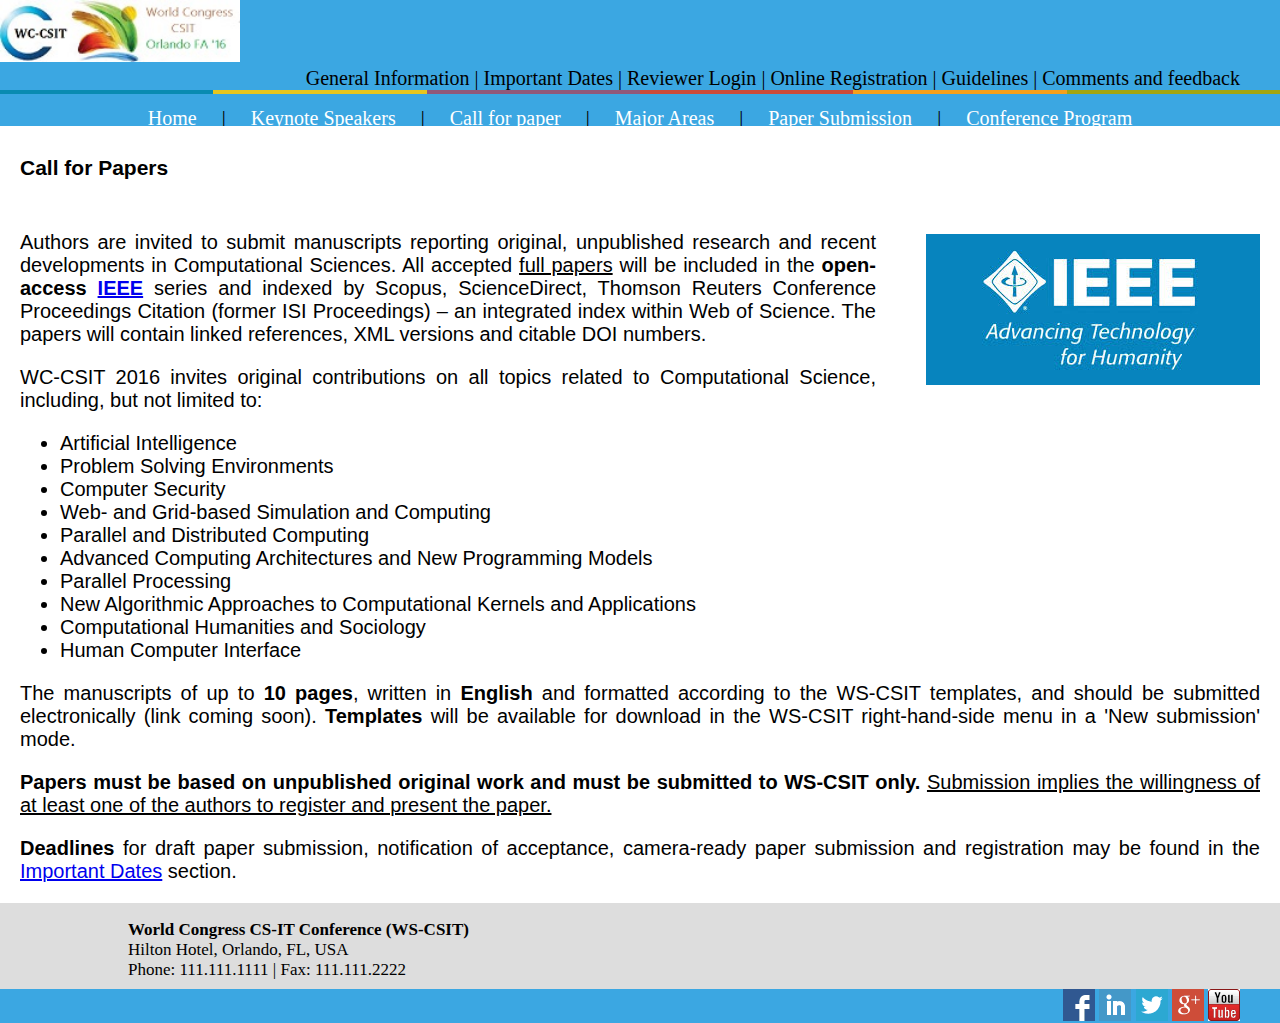
<file: callpaper.html>
<!DOCTYPE html>
<html>

<head>
    <link rel="stylesheet" type="text/css" href="default.css">
</head>

<body>
    <div id="header">
        <div>
            <img src="images/images.jpg" title="WC-CSIT" />
            <ul id="sublist">
                <li><a href="generalInfo.html">General Information</a> | </li>
                <li><a href="important-dates.html">Important Dates</a> | </li>
                <li><a href="revieweronline.html">Reviewer Login</a> | </li>
                <li><a href="onlineregistration.html">Online Registration</a> | </li>
                <li><a href="guidelines.html">Guidelines</a> | </li>
                <li><a href="feedback.html">Comments and feedback</a></li>
            </ul>
        </div>
        <div id="multicolor-bar">
            <div class="col-xs-2 colorblock-1"></div>
            <div class="col-xs-2 colorblock-2"></div>
            <div class="col-xs-2 colorblock-3"></div>
            <div class="col-xs-2 colorblock-4"></div>
            <div class="col-xs-2 colorblock-5"></div>
            <div class="col-xs-2 colorblock-6"></div>
        </div>
        <ul id="mainlist">
            <li><a href="index.html">Home</a> | </li>
            <li><a href="speakers.html">Keynote Speakers</a> | </li>
            <li><a href="callpaper.html">Call for paper</a> | </li>
            <li><a href="majorareas.html">Major Areas</a> | </li>
            <li><a href="papersubmission.html">Paper Submission</a> | </li>
            <li><a href="program.html">Conference Program</a></li>
        </ul>
    </div>
    <div id="container">
        <div id="entrycontent">
            <div class="entry-content">
                <h1 style="padding-bottom: 30px;">Call for Papers</h2>
            <div style="float: right; margin-left: 50px;">
                <br>
                <a href="https://www.ieee.org/index.html" target="_blank"><img style="border: none;" alt="IEEE - logo" src="images/ieee.jpg"></a>
            </div>
            <p style="text-align: justify;">Authors are invited to submit manuscripts reporting original, unpublished research and recent developments in Computational Sciences. All accepted <span style="text-decoration:underline;">full papers</span> will be included in the <strong>open-access</strong> <b><a href="http://www.ieee.org/index.html" target="_blank">IEEE</a></b> series and indexed by Scopus, ScienceDirect, Thomson Reuters Conference Proceedings Citation (former ISI Proceedings) – an integrated index within Web of Science. The papers will contain linked references, XML versions and citable DOI numbers.</p>
            <p style="text-align: justify;">WC-CSIT 2016 invites original contributions on all topics related to Computational Science, including, but not limited to:</p>
            <ul>
                <li>Artificial Intelligence</li>
                <li>Problem Solving Environments</li>
                <li>Computer Security</li>
                <li>Web- and Grid-based Simulation and Computing</li>
                <li>Parallel and Distributed Computing</li>
                <li>Advanced Computing Architectures and New Programming Models</li>
                <li>Parallel Processing</li>
                <li>New Algorithmic Approaches to Computational Kernels and Applications</li>
                <li>Computational Humanities and Sociology</li>
                <li>Human Computer Interface</li>
            </ul>
            <p style="text-align: justify;">The manuscripts of up to <strong>10 pages</strong>, written in <strong>English</strong> and&nbsp;formatted according to the WS-CSIT templates, and should be submitted electronically (link coming soon).&nbsp;<strong>Templates</strong> will be available for download in the WS-CSIT right-hand-side menu in a 'New submission' mode. </p>
            <p style="text-align: justify;"><b>Papers must be based on <strong>unpublished original work</strong> and must be submitted to WS-CSIT only.&nbsp;</b><span style="text-decoration: underline;">Submission implies the willingness of at least one of the authors to register and present the paper.</span></p>
            <p style="text-align: justify;"><strong>Deadlines</strong> for draft paper submission, notification of acceptance, camera-ready paper submission and registration may be found in the <a title="Important Dates" href="important-dates.html">Important Dates</a> section.</p>
        </div>
    </div>
        <div id="footer">
            <div id="footertop">
                <p><strong>World Congress CS-IT Conference (WS-CSIT)</strong>
                    <br>Hilton Hotel, Orlando, FL, USA
                    <br>Phone: 111.111.1111 | Fax: 111.111.2222</p>
            </div>
            <div id="footerbottom">
                <ul id="footerlist">
                    <li>
                        <a href=""><img src="images/facebook.png" alt="Facebook" /></a>
                    </li>
                    <li>
                        <a href=""><img src="images/linkedin.png" alt="LinkedIn" /></a>
                    </li>
                    <li>
                        <a href=""><img src="images/twitter.png" alt="Twitter" /></a>
                    </li>
                    <li>
                        <a href=""><img src="images/google.png" alt="Google" /></a>
                    </li>
                    <li>
                        <a href=""><img src="images/youtube.png" alt="Google" /></a>
                    </li>
                </ul>
            </div>
        </div>
    </div>
</body>

</html>
</file>
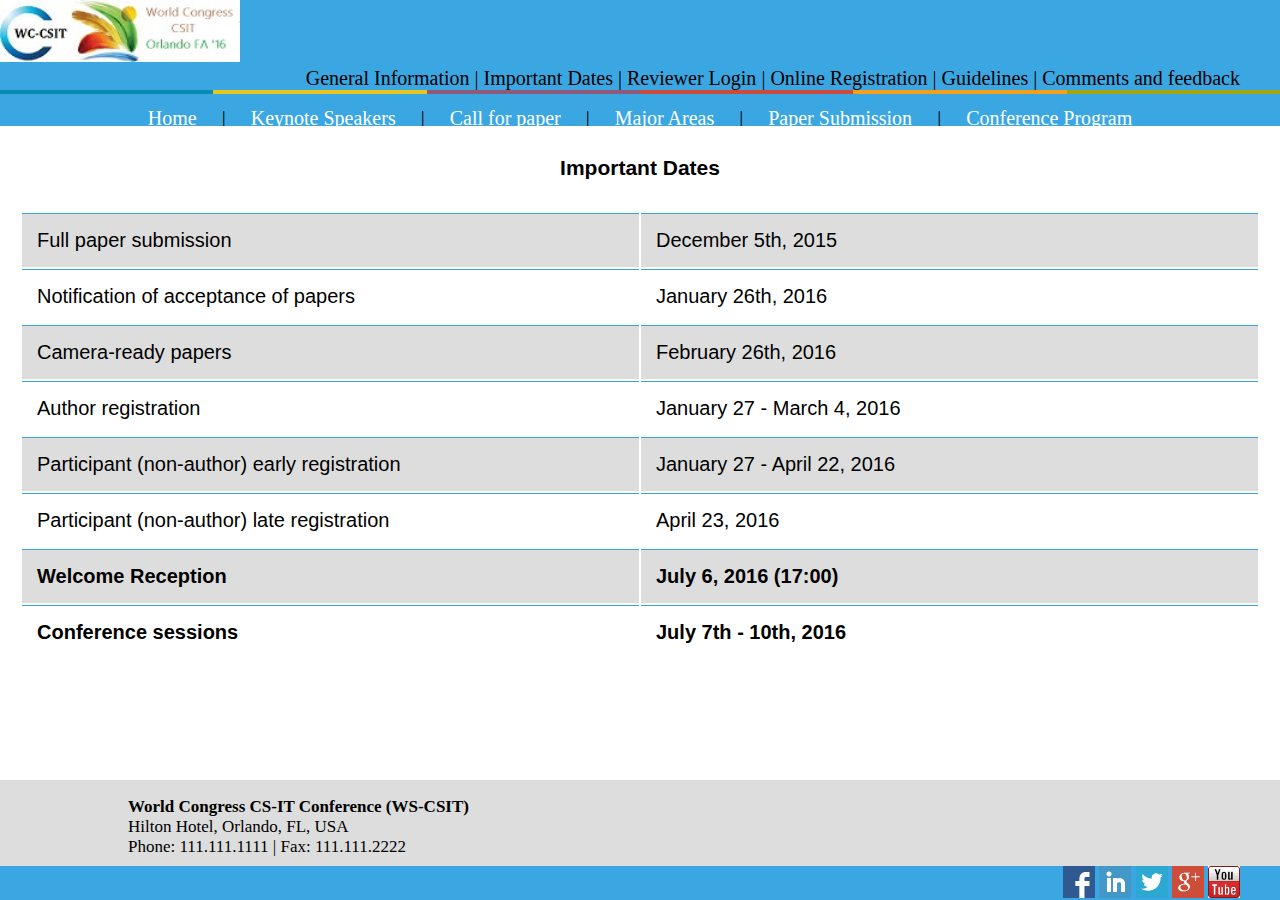
<file: important-dates.html>
<!DOCTYPE html>
<html>

<head>
    <link rel="stylesheet" type="text/css" href="default.css">
</head>

<body>
    <div id="header">
        <div>
            <img src="images/images.jpg" title="WC-CSIT" />
            <ul id="sublist">
                <li><a href="generalInfo.html">General Information</a> | </li>
                <li><a href="important-dates.html">Important Dates</a> | </li>
                <li><a href="revieweronline.html">Reviewer Login</a> | </li>
                <li><a href="onlineregistration.html">Online Registration</a> | </li>
                <li><a href="guidelines.html">Guidelines</a> | </li>
                <li><a href="feedback.html">Comments and feedback</a></li>
            </ul>
        </div>
        <div id="multicolor-bar">
            <div class="col-xs-2 colorblock-1"></div>
            <div class="col-xs-2 colorblock-2"></div>
            <div class="col-xs-2 colorblock-3"></div>
            <div class="col-xs-2 colorblock-4"></div>
            <div class="col-xs-2 colorblock-5"></div>
            <div class="col-xs-2 colorblock-6"></div>
        </div>
        <ul id="mainlist">
            <li><a href="index.html">Home</a> | </li>
            <li><a href="speakers.html">Keynote Speakers</a> | </li>
            <li><a href="callpaper.html">Call for paper</a> | </li>
            <li><a href="majorareas.html">Major Areas</a> | </li>
            <li><a href="papersubmission.html">Paper Submission</a> | </li>
            <li><a href="program.html">Conference Program</a></li>
        </ul>
    </div>
    <div id="container">
        <div id="entrycontent">
            <h1 style="padding-bottom: 30px;text-align:center">Important Dates</h2>
        <table id="impdates" cellpadding="1">
            <tbody>
                <tr class="odd">
                    <td style="width: 50%;">Full paper submission</td>
                    <td>December 5th, 2015</td>
                </tr>
                <tr>
                    <td>Notification of acceptance of papers</td>
                    <td>January 26th, 2016</td>
                </tr>
                <tr class="odd">
                    <td>Camera-ready papers</td>
                    <td>February 26th, 2016</td>
                </tr>
                <tr>
                    <td>Author registration</td>
                    <td>January 27 - March 4, 2016</td>
                </tr>
                <tr class="odd">
                    <td>Participant (non-author) early registration</td>
                    <td>January 27 - April 22, 2016</td>
                </tr>
                <tr>
                    <td>Participant (non-author) late registration</td>
                    <td>April 23, 2016</td>
                </tr>
                <tr class="odd">
                    <td><strong>Welcome Reception</strong></td>
                    <td><strong>July 6, 2016 (17:00)</strong></td>
                </tr>
                <tr>
                    <td><strong>Conference sessions</strong></td>
                    <td><strong>July 7th - 10th, 2016</strong></td>
                </tr>
            </tbody>
        </table>
    </div>
    <div id="footer">
        <div id="footertop">
            <p><strong>World Congress CS-IT Conference (WS-CSIT)</strong>
                <br>Hilton Hotel, Orlando, FL, USA
                <br>Phone: 111.111.1111 | Fax: 111.111.2222</p>
        </div>
        <div id="footerbottom">
                <ul id="footerlist">
                    <li>
                        <a href=""><img src="images/facebook.png" alt="Facebook" /></a>
                    </li>
                    <li>
                        <a href=""><img src="images/linkedin.png" alt="LinkedIn" /></a>
                    </li>
                    <li>
                        <a href=""><img src="images/twitter.png" alt="Twitter" /></a>
                    </li>
                    <li>
                        <a href=""><img src="images/google.png" alt="Google" /></a>
                    </li>
                    <li>
                        <a href=""><img src="images/youtube.png" alt="Google" /></a>
                    </li>
                </ul>
        </div>
    </div>
    </div>
</body>

</html>
</file>
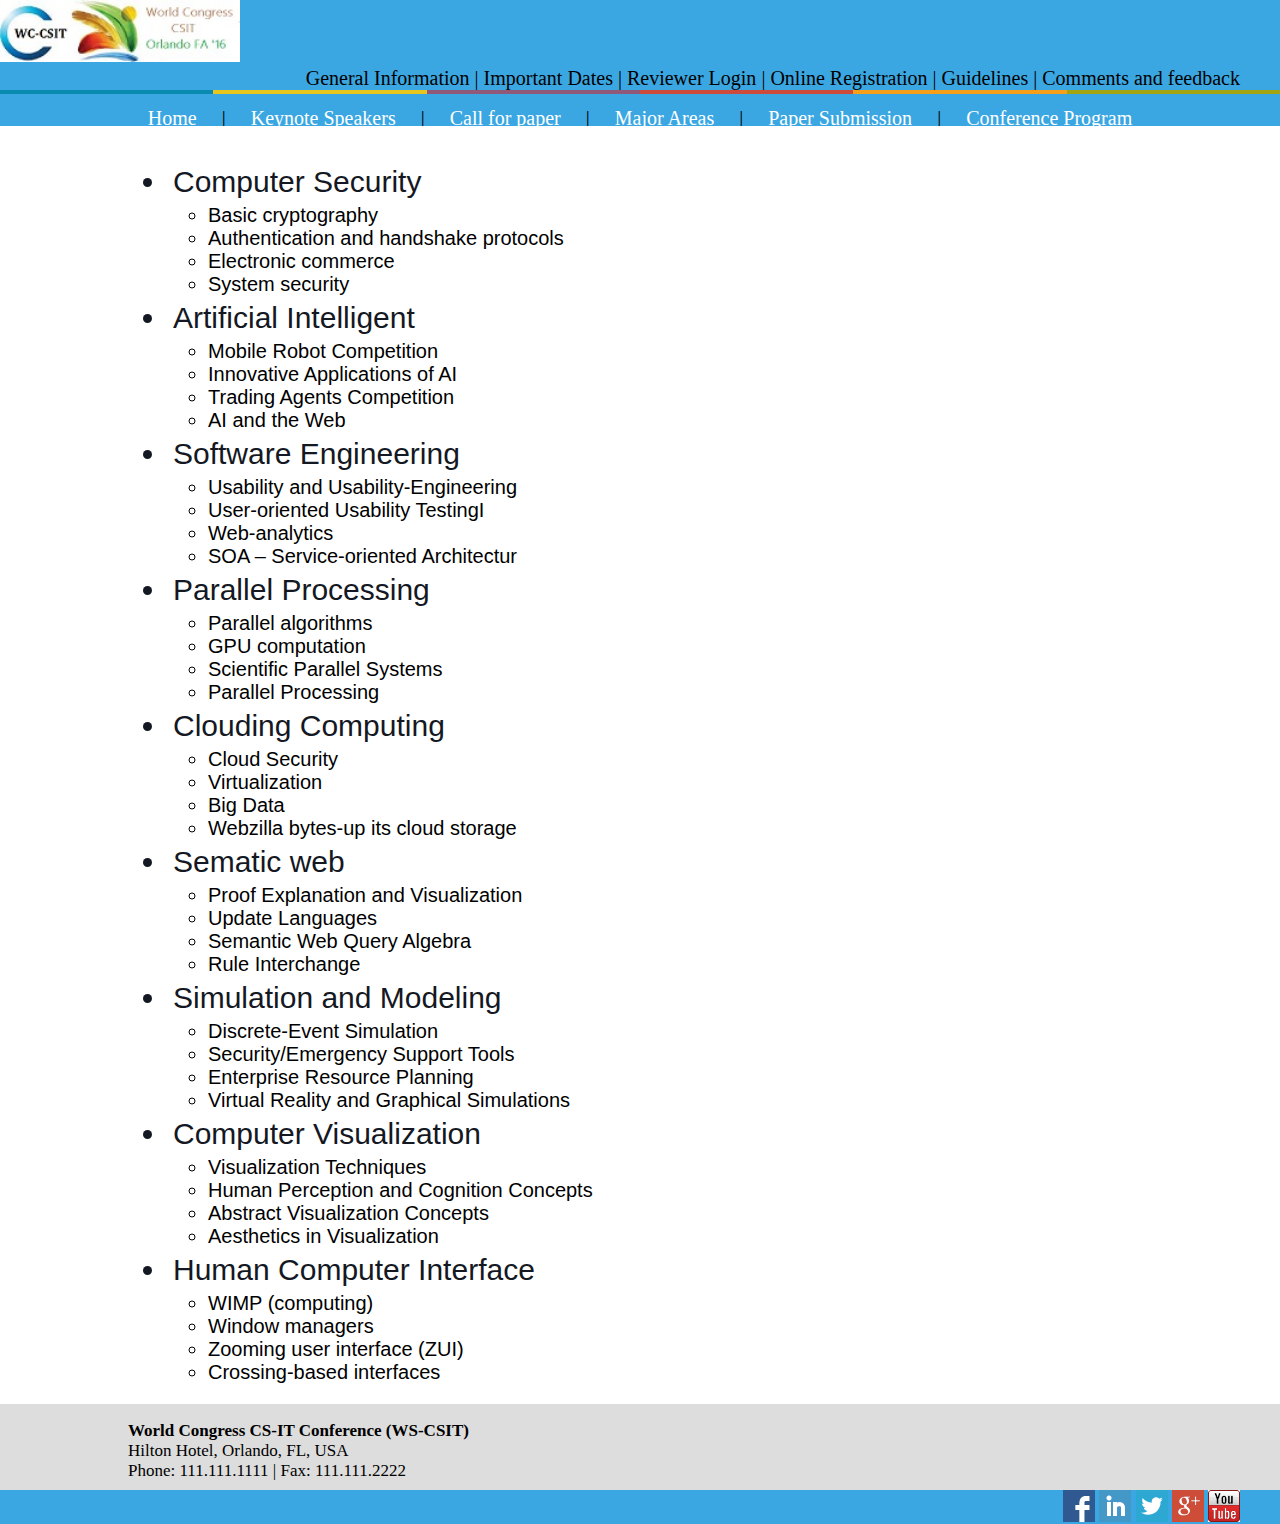
<file: majorareas.html>
<!DOCTYPE html>
<html>

<head>
    <link rel="stylesheet" type="text/css" href="default.css">
    <style>
    #entrycontent {
        padding-left: 10%;
    }
    </style>
</head>

<body>
    <div id="header">
        <div>
            <img src="images/images.jpg" title="WC-CSIT" />
            <ul id="sublist">
                <li><a href="generalInfo.html">General Information</a> | </li>
                <li><a href="important-dates.html">Important Dates</a> | </li>
                <li><a href="revieweronline.html">Reviewer Login</a> | </li>
                <li><a href="onlineregistration.html">Online Registration</a> | </li>
                <li><a href="guidelines.html">Guidelines</a> | </li>
                <li><a href="feedback.html">Comments and feedback</a></li>
            </ul>
        </div>
        <div id="multicolor-bar">
            <div class="col-xs-2 colorblock-1"></div>
            <div class="col-xs-2 colorblock-2"></div>
            <div class="col-xs-2 colorblock-3"></div>
            <div class="col-xs-2 colorblock-4"></div>
            <div class="col-xs-2 colorblock-5"></div>
            <div class="col-xs-2 colorblock-6"></div>
        </div>
        <ul id="mainlist">
            <li><a href="index.html">Home</a> | </li>
            <li><a href="speakers.html">Keynote Speakers</a> | </li>
            <li><a href="callpaper.html">Call for paper</a> | </li>
            <li><a href="majorareas.html">Major Areas</a> | </li>
            <li><a href="papersubmission.html">Paper Submission</a> | </li>
            <li><a href="program.html">Conference Program</a></li>
        </ul>
    </div>
    <div id="container">
        <div id="entrycontent">
            <ul>
                <li class="_52lp">Computer Security</li>
                <ul>
                    <li>Basic cryptography</li>
                    <li>Authentication and handshake protocols</li>
                    <li>Electronic commerce</li>
                    <li>System security</li>
                </ul>
                <li class="_52lp">Artificial Intelligent</li>
                <ul>
                    <li>Mobile Robot Competition</li>
                    <li>Innovative Applications of AI</li>
                    <li>Trading Agents Competition</li>
                    <li>AI and the Web</li>
                </ul>
                <li class="_52lp">Software Engineering</li>
                <ul>
                    <li>Usability and Usability-Engineering</li>
                    <li>User-oriented Usability TestingI</li>
                    <li>Web-analytics</li>
                    <li>SOA – Service-oriented Architectur</li>
                </ul>
                <li class="_52lp">Parallel Processing</li>
                <ul>
                    <li>Parallel algorithms</li>
                    <li>GPU computation</li>
                    <li>Scientific Parallel Systems</li>
                    <li>Parallel Processing</li>
                </ul>
                <li class="_52lp">Clouding Computing</li>
                <ul>
                    <li>Cloud Security</li>
                    <li>Virtualization</li>
                    <li>Big Data</li>
                    <li>Webzilla bytes-up its cloud storage</li>
                </ul>
                <li class="_52lp">Sematic web</li>
                <ul>
                    <li>Proof Explanation and Visualization </li>
                    <li>Update Languages</li>
                    <li>Semantic Web Query Algebra</li>
                    <li>Rule Interchange</li>
                </ul>
                <li class="_52lp">Simulation and Modeling</li>
                <ul>
                    <li>Discrete-Event Simulation</li>
                    <li>Security/Emergency Support Tools</li>
                    <li>Enterprise Resource Planning</li>
                    <li>Virtual Reality and Graphical Simulations</li>
                </ul>
                <li class="_52lp">Computer Visualization</li>
                <ul>
                    <li>Visualization Techniques</li>
                    <li>Human Perception and Cognition Concepts</li>
                    <li>Abstract Visualization Concepts</li>
                    <li>Aesthetics in Visualization</li>
                </ul>
                <li class="_52lp">Human Computer Interface</li>
                <ul>
                    <li>WIMP (computing)</li>
                    <li>Window managers</li>
                    <li>Zooming user interface (ZUI)</li>
                    <li>Crossing-based interfaces</li>
                </ul>
            </ul>
        </div>
        <div id="footer">
            <div id="footertop">
                <p><strong>World Congress CS-IT Conference (WS-CSIT)</strong>
                    <br>Hilton Hotel, Orlando, FL, USA
                    <br>Phone: 111.111.1111 | Fax: 111.111.2222</p>
            </div>
            <div id="footerbottom">
                <ul id="footerlist">
                    <li>
                        <a href=""><img src="images/facebook.png" alt="Facebook" /></a>
                    </li>
                    <li>
                        <a href=""><img src="images/linkedin.png" alt="LinkedIn" /></a>
                    </li>
                    <li>
                        <a href=""><img src="images/twitter.png" alt="Twitter" /></a>
                    </li>
                    <li>
                        <a href=""><img src="images/google.png" alt="Google" /></a>
                    </li>
                    <li>
                        <a href=""><img src="images/youtube.png" alt="Google" /></a>
                    </li>
                </ul>
            </div>
        </div>
    </div>
</body>

</html>
</file>
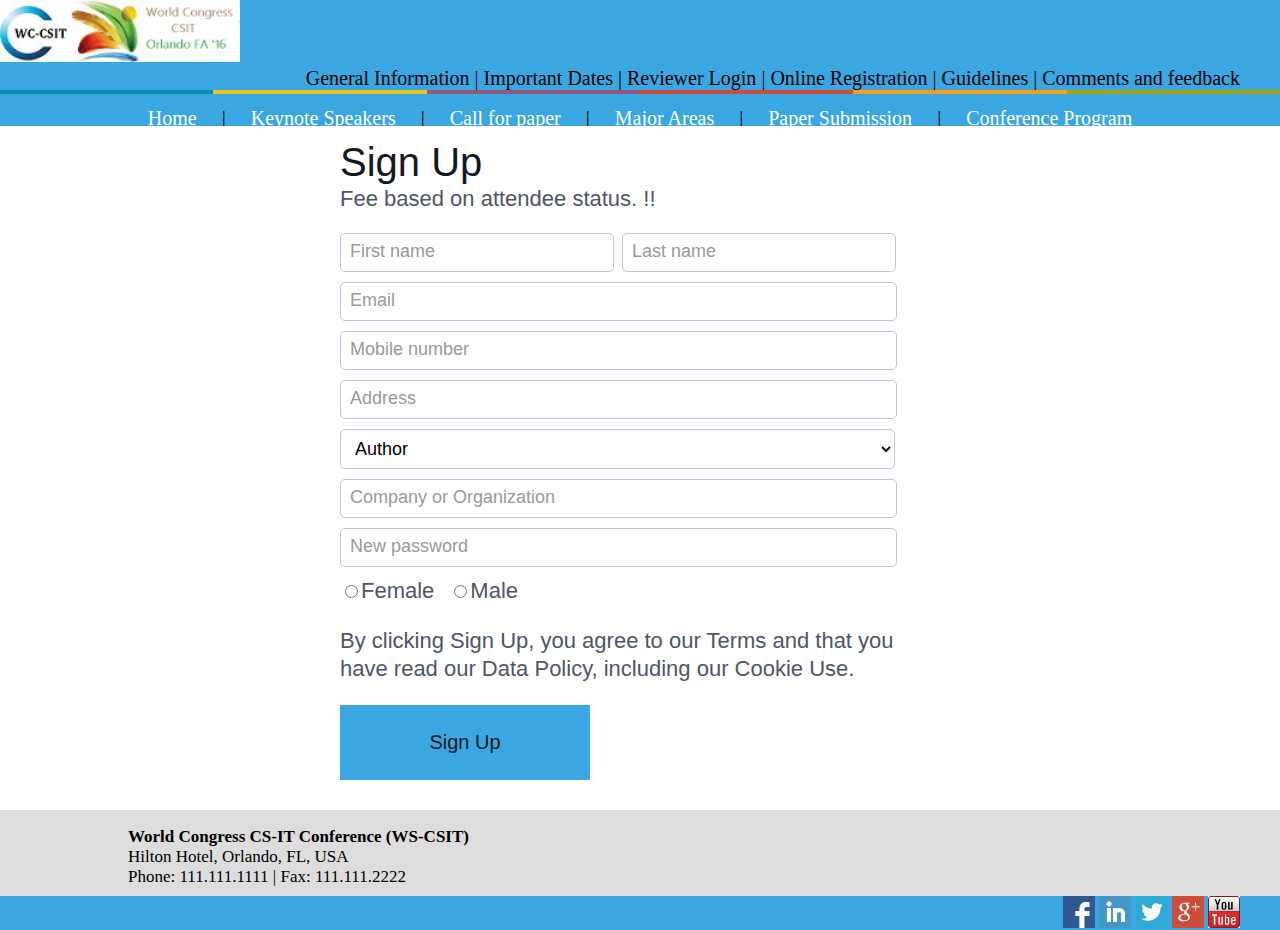
<file: onlineregistration.html>
<!DOCTYPE html>
<html>

<head>
    <link rel="stylesheet" type="text/css" href="default.css">
    <script>
    function keydown(eve) {
        var ele = eve.target;
        ele.className = ele.className.replace(" transparent", "");
    }

    function keyup(eve) {
        var ele = eve.target;
        ele.value == "" && ele.className.indexOf(" transparent") == -1 ? ele.className += " transparent" : "";
    }
    </script>
</head>

<body>
    <div id="header">
        <div>
            <img src="images/images.jpg" title="WC-CSIT" />
            <ul id="sublist">
                <li><a href="generalInfo.html">General Information</a> | </li>
                <li><a href="important-dates.html">Important Dates</a> | </li>
                <li><a href="revieweronline.html">Reviewer Login</a> | </li>
                <li><a href="onlineregistration.html">Online Registration</a> | </li>
                <li><a href="guidelines.html">Guidelines</a> | </li>
                <li><a href="feedback.html">Comments and feedback</a></li>
            </ul>
        </div>
        <div id="multicolor-bar">
            <div class="col-xs-2 colorblock-1"></div>
            <div class="col-xs-2 colorblock-2"></div>
            <div class="col-xs-2 colorblock-3"></div>
            <div class="col-xs-2 colorblock-4"></div>
            <div class="col-xs-2 colorblock-5"></div>
            <div class="col-xs-2 colorblock-6"></div>
        </div>
        <ul id="mainlist">
            <li><a href="index.html">Home</a> | </li>
            <li><a href="speakers.html">Keynote Speakers</a> | </li>
            <li><a href="callpaper.html">Call for paper</a> | </li>
            <li><a href="majorareas.html">Major Areas</a> | </li>
            <li><a href="papersubmission.html">Paper Submission</a> | </li>
            <li><a href="program.html">Conference Program</a></li>
        </ul>
    </div>
    <div id="container">
        <div id="entrycontent">
            <div id="signup">
                <div class="pvl">
                    <div class="_52lq">Sign Up</div>
                    <div class="_52lr">Fee based on attendee status. !!</div>
                </div>
                <form method="post" id="reg" name="reg">
                    <div id="reg_form_box" class="large_form">
                        <div class="clearfix _58mh">
                            <div class="mbm _3-90 lfloat _ohe">
                                <div class="uiStickyPlaceholderInput uiStickyPlaceholderEmptyInput">
                                    <div class="placeholder">First name</div>
                                    <input type="text" class="inputtext transparent" onkeydown="keydown(event)" onkeyup="keyup(event)">
                                </div>
                            </div>
                            <div class="mbm rfloat _ohf">
                                <div class="uiStickyPlaceholderInput uiStickyPlaceholderEmptyInput">
                                    <div class="placeholder">Last name</div>
                                    <input type="text" class="inputtext transparent" onkeydown="keydown(event)" onkeyup="keyup(event)">
                                </div>
                            </div>
                        </div>
                        <div class="mbm">
                            <div class="uiStickyPlaceholderInput uiStickyPlaceholderEmptyInput">
                                <div class="placeholder">Email</div>
                                <input type="text" class="inputtext transparent _58mg" onkeydown="keydown(event)" onkeyup="keyup(event)">
                            </div>
                        </div>
                        <div class="mbm" id="u_0_3">
                            <div class="uiStickyPlaceholderInput uiStickyPlaceholderEmptyInput">
                                <div class="placeholder">Mobile number</div>
                                <input type="text" class="inputtext transparent _58mg" onkeydown="keydown(event)" onkeyup="keyup(event)">
                            </div>
                        </div>
                        <div class="mbm" id="u_0_5">
                            <div class="uiStickyPlaceholderInput uiStickyPlaceholderEmptyInput">
                                <div class="placeholder">Address</div>
                                <input type="text" class="inputtext transparent _58mg" onkeydown="keydown(event)" onkeyup="keyup(event)">
                            </div>
                        </div>
                        <div class="mbm" id="u_0_6">
                            <div class="uiStickyPlaceholderInput uiStickyPlaceholderEmptyInput">
                                <select name="attendee" id="attendee" class="inputtext transparent _58ms">
                                    <option value="">Author</option>
                                    <option value="12" title="Student">Student</option>
                                    <option value="50" title="Regular Attendee">Regular Attendee</option>
                                </select>
                            </div>
                        </div>
                        <div class="mbm" id="u_0_7">
                            <div class="uiStickyPlaceholderInput uiStickyPlaceholderEmptyInput">
                                <div class="placeholder">Company or Organization</div>
                                <input type="text" class="inputtext transparent _58mg" onkeydown="keydown(event)" onkeyup="keyup(event)">
                            </div>
                        </div>
                        <div class="mbm">
                            <div class="uiStickyPlaceholderInput uiStickyPlaceholderEmptyInput">
                                <div class="placeholder">New password</div>
                                <input type="password" class="inputtext transparent _58mg" onkeydown="keydown(event)" onkeyup="keyup(event)">
                            </div>
                        </div>
                        <div class="mtm _5wa2 _5dbb"><span class="_5k_3"><span class="_5k_2 _5dba"><input type="radio" name="sex" value="1" id="u_0_6"><label class="_52lr">Female</label></span><span class="_5k_2 _5dba"><input type="radio" name="sex" value="2" id="u_0_7"><label class="_52lr">Male</label></span></span><i class="_5dbc _5k_6 img sp_LGqQTdUydKB sx_a32b95"></i><i class="_5dbd _5k_7 img sp_LGqQTdUydKB sx_b4917b"></i></div>
                        <div class="_52lr" id="u_0_8">
                            <p class="_52lr">By clicking Sign Up, you agree to our Terms and that you have read our Data Policy, including our Cookie Use.</p>
                        </div>
                        <div class="clearfix">
                            <button type="submit" class="_52lq" name="websubmit" id="u_0_9">Sign Up</button>
                        </div>
                    </div>
                </form>
            </div>
        </div>
        <div id="footer">
            <div id="footertop">
                <p><strong>World Congress CS-IT Conference (WS-CSIT)</strong>
                    <br>Hilton Hotel, Orlando, FL, USA
                    <br>Phone: 111.111.1111 | Fax: 111.111.2222</p>
            </div>
            <div id="footerbottom">
                <ul id="footerlist">
                    <li>
                        <a href=""><img src="images/facebook.png" alt="Facebook" /></a>
                    </li>
                    <li>
                        <a href=""><img src="images/linkedin.png" alt="LinkedIn" /></a>
                    </li>
                    <li>
                        <a href=""><img src="images/twitter.png" alt="Twitter" /></a>
                    </li>
                    <li>
                        <a href=""><img src="images/google.png" alt="Google" /></a>
                    </li>
                    <li>
                        <a href=""><img src="images/youtube.png" alt="Google" /></a>
                    </li>
                </ul>
            </div>
        </div>
    </div>
</body>

</html>
</file>
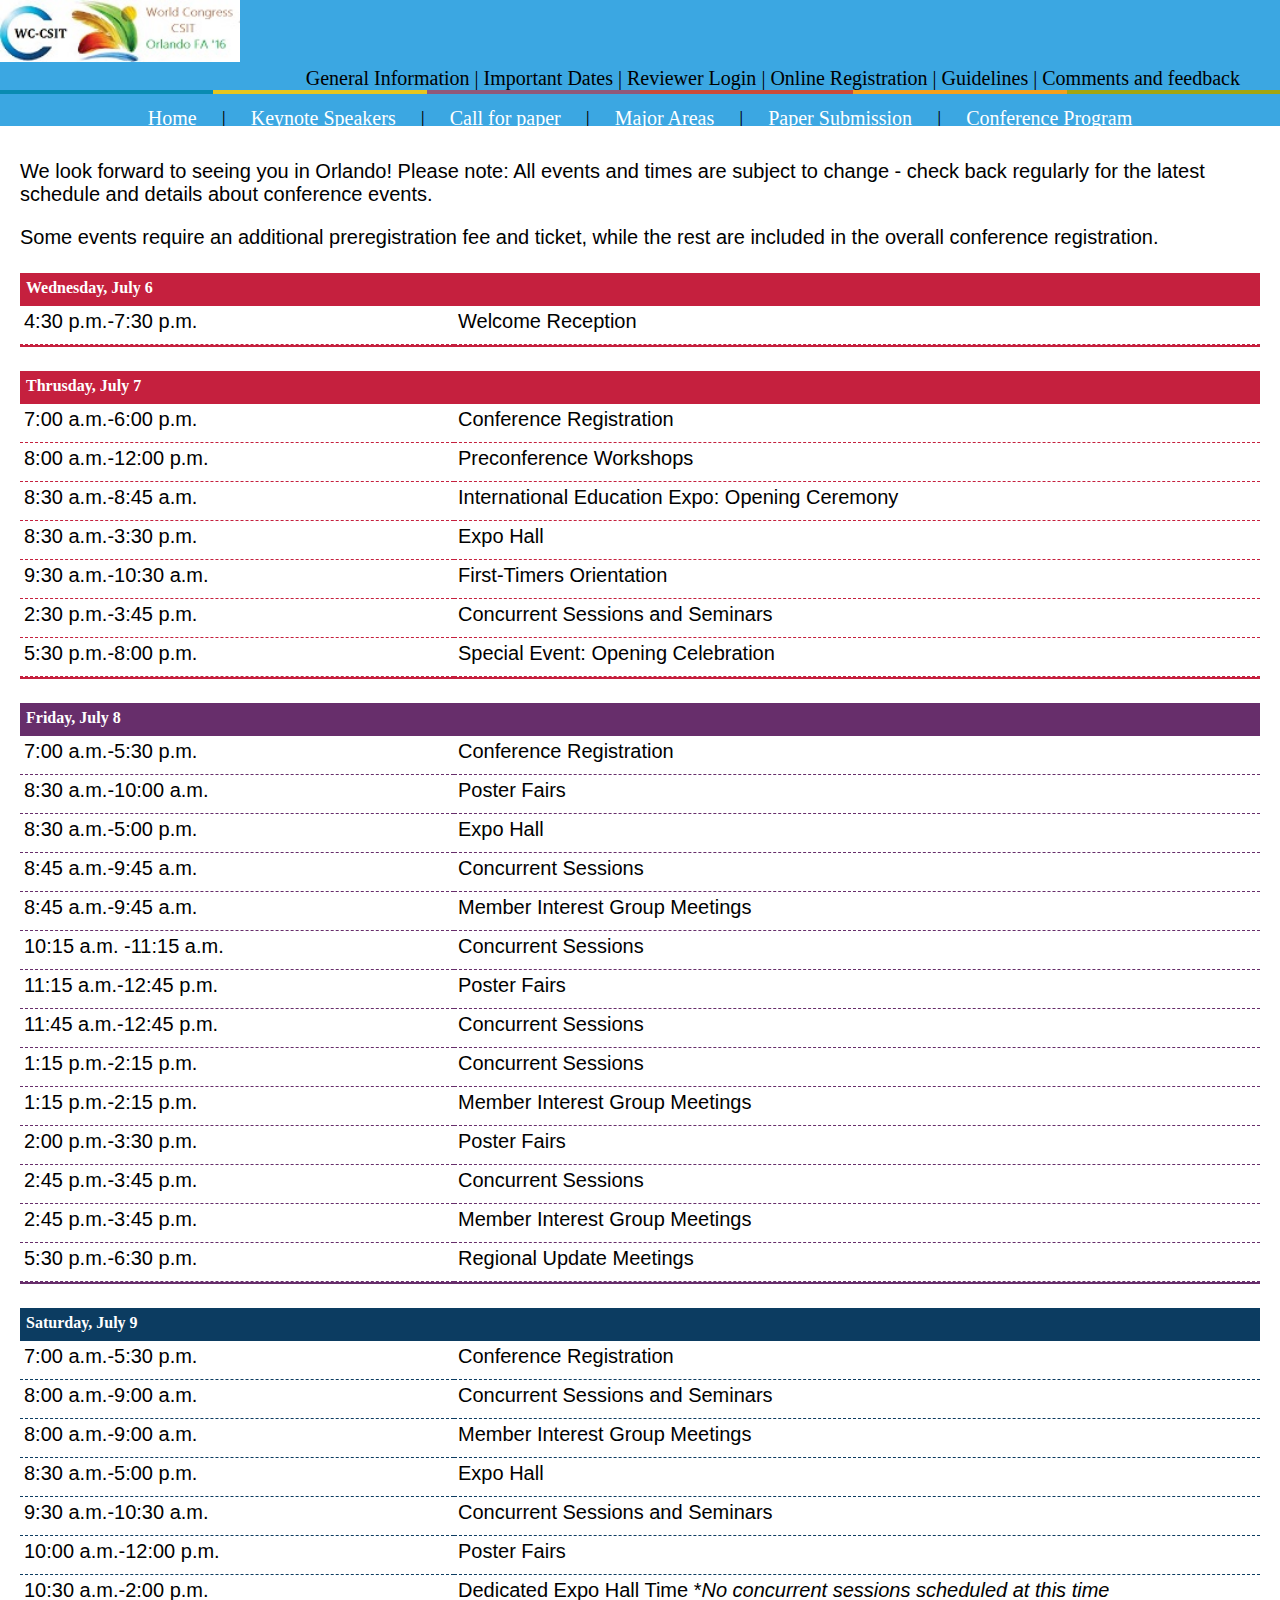
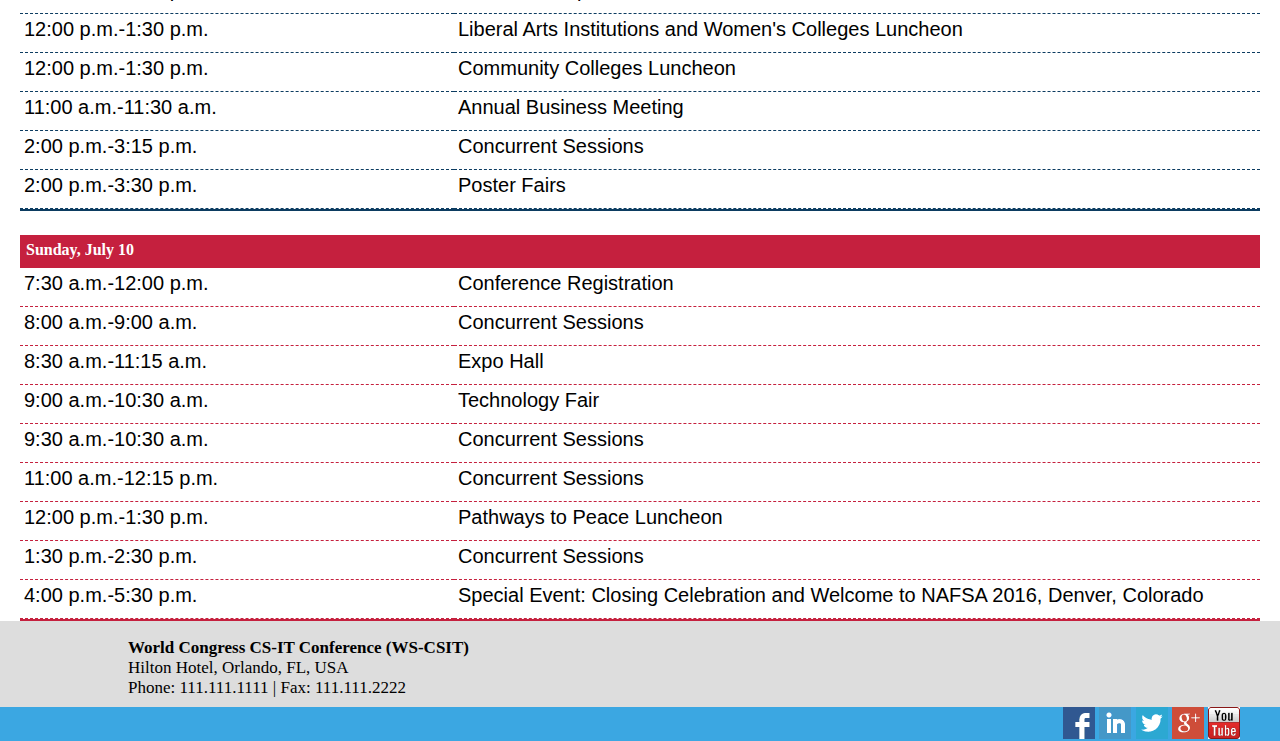
<file: program.html>
<!DOCTYPE html>
<html>

<head>
    <link rel="stylesheet" type="text/css" href="default.css">
</head>

<body>
    <div id="header">
        <div>
            <img src="images/images.jpg" title="WC-CSIT" />
            <ul id="sublist">
                <li><a href="generalInfo.html">General Information</a> | </li>
                <li><a href="important-dates.html">Important Dates</a> | </li>
                <li><a href="revieweronline.html">Reviewer Login</a> | </li>
                <li><a href="onlineregistration.html">Online Registration</a> | </li>
                <li><a href="guidelines.html">Guidelines</a> | </li>
                <li><a href="feedback.html">Comments and feedback</a></li>
            </ul>
        </div>
        <div id="multicolor-bar">
            <div class="col-xs-2 colorblock-1"></div>
            <div class="col-xs-2 colorblock-2"></div>
            <div class="col-xs-2 colorblock-3"></div>
            <div class="col-xs-2 colorblock-4"></div>
            <div class="col-xs-2 colorblock-5"></div>
            <div class="col-xs-2 colorblock-6"></div>
        </div>
        <ul id="mainlist">
            <li><a href="index.html">Home</a> | </li>
            <li><a href="speakers.html">Keynote Speakers</a> | </li>
            <li><a href="callpaper.html">Call for paper</a> | </li>
            <li><a href="majorareas.html">Major Areas</a> | </li>
            <li><a href="papersubmission.html">Paper Submission</a> | </li>
            <li><a href="program.html">Conference Program</a></li>
        </ul>
    </div>
    <div id="container">
        <div id="entrycontent">
            <div class="maincol">
                <div>
                    <p>We look forward to seeing you in Orlando! Please note: All events and times are subject to change - check back regularly for the latest schedule and details about conference events.</p>
                    <p><span>Some events require an additional preregistration fee and ticket</span>, while the rest are included in the overall conference registration.</p>
                    <table class="acschedule fourc" border="0" cellspacing="0" cellpadding="0">
                        <thead>
                            <tr>
                                <td colspan="2">Wednesday, July 6</td>
                            </tr>
                        </thead>
                        <tbody>
                            <tr>
                                <td>4:30 p.m.-7:30 p.m.</td>
                                <td>Welcome Reception</td>
                            </tr>
                        </tbody>
                    </table>
                    <table class="acschedule fourc" border="0" cellspacing="0" cellpadding="0">
                        <thead>
                            <tr>
                                <td colspan="2">Thrusday, July 7</td>
                            </tr>
                        </thead>
                        <tbody>
                            <tr>
                                <td>7:00 a.m.-6:00 p.m.</td>
                                <td>Conference Registration</td>
                            </tr>
                            <tr>
                                <td>8:00 a.m.-12:00 p.m.</td>
                                <td><span class="acbenjamins">Preconference Workshops</span></td>
                            </tr>
                            <tr>
                                <td>8:30 a.m.-8:45 a.m.</td>
                                <td>International Education Expo: Opening Ceremony</td>
                            </tr>
                            <tr>
                                <td>8:30 a.m.-3:30 p.m.</td>
                                <td>Expo Hall</td>
                            </tr>
                            <tr>
                                <td>9:30 a.m.-10:30 a.m.</td>
                                <td>First-Timers Orientation</td>
                            </tr>
                            <tr>
                                <td>2:30 p.m.-3:45 p.m.</td>
                                <td>Concurrent Sessions and Seminars</td>
                            </tr>
                            <tr>
                                <td>5:30 p.m.-8:00 p.m.</td>
                                <td>Special Event: Opening Celebration</td>
                            </tr>
                        </tbody>
                    </table>
                    <table class="acschedule fivec" border="0" cellspacing="0" cellpadding="0">
                        <thead>
                            <tr>
                                <td colspan="2">Friday, July 8</td>
                            </tr>
                        </thead>
                        <tbody>
                            <tr>
                                <td>7:00 a.m.-5:30 p.m.</td>
                                <td>Conference Registration</td>
                            </tr>
                            <tr>
                                <td>8:30 a.m.-10:00 a.m.</td>
                                <td>Poster Fairs</td>
                            </tr>
                            <tr>
                                <td>8:30 a.m.-5:00 p.m.</td>
                                <td>Expo Hall</td>
                            </tr>
                            <tr>
                                <td>8:45 a.m.-9:45 a.m. </td>
                                <td>Concurrent Sessions</td>
                            </tr>
                            <tr>
                                <td>8:45 a.m.-9:45 a.m. </td>
                                <td>Member Interest Group Meetings</td>
                            </tr>
                            <tr>
                                <td>10:15 a.m. -11:15 a.m.</td>
                                <td>Concurrent Sessions</td>
                            </tr>
                            <tr>
                                <td>11:15 a.m.-12:45 p.m.</td>
                                <td>Poster Fairs</td>
                            </tr>
                            <tr>
                                <td>11:45 a.m.-12:45 p.m.</td>
                                <td>Concurrent Sessions</td>
                            </tr>
                            <tr>
                                <td>1:15 p.m.-2:15 p.m.</td>
                                <td>Concurrent Sessions</td>
                            </tr>
                            <tr>
                                <td>1:15 p.m.-2:15 p.m.</td>
                                <td>Member Interest Group Meetings</td>
                            </tr>
                            <tr>
                                <td>2:00 p.m.-3:30 p.m. </td>
                                <td>Poster Fairs</td>
                            </tr>
                            <tr>
                                <td>2:45 p.m.-3:45 p.m.</td>
                                <td>Concurrent Sessions</td>
                            </tr>
                            <tr>
                                <td>2:45 p.m.-3:45 p.m.</td>
                                <td>Member Interest Group Meetings</td>
                            </tr>
                            <tr>
                                <td>5:30 p.m.-6:30 p.m. </td>
                                <td>Regional Update Meetings </td>
                            </tr>
                        </tbody>
                    </table>
                    <table class="acschedule sixc" border="0" cellspacing="0" cellpadding="0">
                        <thead>
                            <tr>
                                <td colspan="2">Saturday, July 9</td>
                            </tr>
                        </thead>
                        <tbody>
                            <tr>
                                <td>7:00 a.m.-5:30 p.m.</td>
                                <td>Conference Registration</td>
                            </tr>
                            <tr>
                                <td>8:00 a.m.-9:00 a.m.</td>
                                <td>Concurrent Sessions and Seminars</td>
                            </tr>
                            <tr>
                                <td>8:00 a.m.-9:00 a.m.</td>
                                <td>Member Interest Group Meetings</td>
                            </tr>
                            <tr>
                                <td>8:30 a.m.-5:00 p.m.</td>
                                <td>Expo Hall</td>
                            </tr>
                            <tr>
                                <td>9:30 a.m.-10:30 a.m.</td>
                                <td>Concurrent Sessions and Seminars&nbsp;</td>
                            </tr>
                            <tr>
                                <td>10:00 a.m.-12:00 p.m.</td>
                                <td><span>Poster Fairs</span></td>
                            </tr>
                            <tr>
                                <td>10:30 a.m.-2:00 p.m.</td>
                                <td>Dedicated Expo Hall Time *<em>No concurrent sessions scheduled at this time</em></td>
                            </tr>
                            <tr>
                                <td>12:00 p.m.-1:30 p.m.</td>
                                <td><a>Liberal Arts Institutions and Women's Colleges Luncheon</a></td>
                            </tr>
                            <tr>
                                <td>12:00 p.m.-1:30 p.m.</td>
                                <td><a>Community Colleges Luncheon</a></td>
                            </tr>
                            <tr>
                                <td colspan="1">11:00 a.m.-11:30 a.m. &nbsp;&nbsp;&nbsp;&nbsp;</td>
                                <td colspan="1">Annual Business Meeting</td>
                            </tr>
                            <tr>
                                <td>2:00 p.m.-3:15 p.m.</td>
                                <td>Concurrent Sessions &nbsp;</td>
                            </tr>
                            <tr>
                                <td>2:00 p.m.-3:30 p.m.</td>
                                <td>Poster Fairs&nbsp;</td>
                            </tr>
                        </tbody>
                    </table>
                    <table class="acschedule fourc" border="0" cellspacing="0" cellpadding="0">
                        <thead>
                            <tr>
                                <td colspan="2">Sunday, July 10</td>
                            </tr>
                        </thead>
                        <tbody>
                            <tr>
                                <td>7:30 a.m.-12:00 p.m.</td>
                                <td>Conference Registration</td>
                            </tr>
                            <tr>
                                <td>8:00 a.m.-9:00 a.m.</td>
                                <td>Concurrent Sessions</td>
                            </tr>
                            <tr>
                                <td>8:30 a.m.-11:15 a.m.</td>
                                <td>Expo Hall</td>
                            </tr>
                            <tr>
                                <td>9:00 a.m.-10:30 a.m.</td>
                                <td>Technology Fair</td>
                            </tr>
                            <tr>
                                <td>9:30 a.m.-10:30 a.m.</td>
                                <td>Concurrent Sessions</td>
                            </tr>
                            <tr>
                                <td>11:00 a.m.-12:15 p.m.</td>
                                <td>Concurrent Sessions</td>
                            </tr>
                            <tr>
                                <td>12:00 p.m.-1:30 p.m.</td>
                                <td><a>Pathways to Peace Luncheon</a></td>
                            </tr>
                            <tr>
                                <td>1:30 p.m.-2:30 p.m.</td>
                                <td>Concurrent Sessions &nbsp;</td>
                            </tr>
                            <tr>
                                <td>4:00 p.m.-5:30 p.m.</td>
                                <td>Special Event: Closing Celebration and Welcome to NAFSA 2016, Denver, Colorado</td>
                            </tr>
                        </tbody>
                    </table>
                </div>
            </div>
        </div>
        <div id="footer">
            <div id="footertop">
                <p><strong>World Congress CS-IT Conference (WS-CSIT)</strong>
                    <br>Hilton Hotel, Orlando, FL, USA
                    <br>Phone: 111.111.1111 | Fax: 111.111.2222</p>
            </div>
            <div id="footerbottom">
                <ul id="footerlist">
                    <li>
                        <a href=""><img src="images/facebook.png" alt="Facebook" /></a>
                    </li>
                    <li>
                        <a href=""><img src="images/linkedin.png" alt="LinkedIn" /></a>
                    </li>
                    <li>
                        <a href=""><img src="images/twitter.png" alt="Twitter" /></a>
                    </li>
                    <li>
                        <a href=""><img src="images/google.png" alt="Google" /></a>
                    </li>
                    <li>
                        <a href=""><img src="images/youtube.png" alt="Google" /></a>
                    </li>
                </ul>
            </div>
        </div>
    </div>
</body>

</html>
</file>
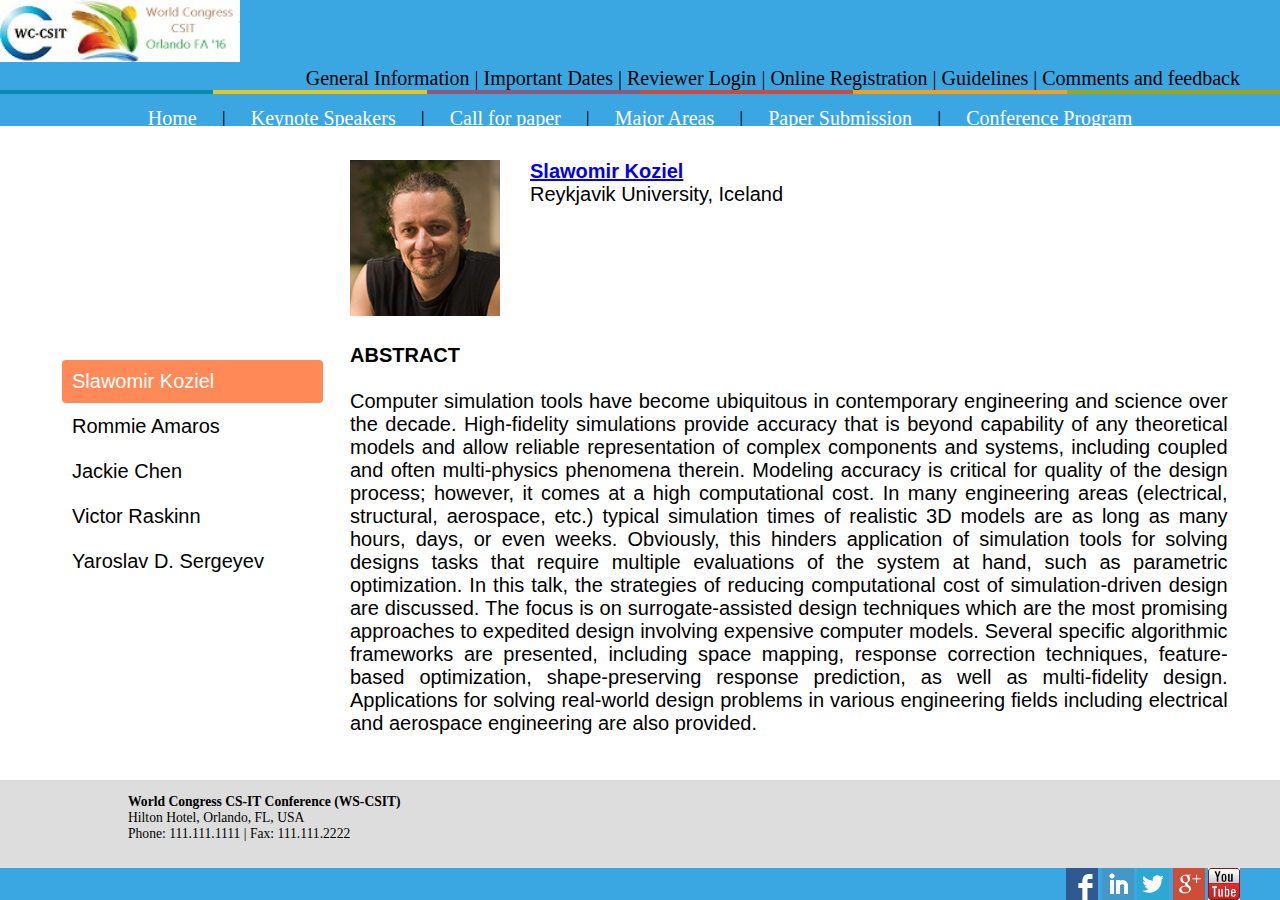
<file: speakers.html>
<!DOCTYPE html>
<html>

<head>
    <link rel="stylesheet" type="text/css" href="default.css">
    <style>
    #xcontainer {
        height: 685px;
    }
    </style>
    <script>
    var selectedSpeaker;
    var selectedLi;

    function loaded(eve) {
        var list = document.getElementById("speakerlist");
        selectedLi = list.children[0];
        selectedLi.className = " listactive";
        selectedSpeaker = "Slawomir";
    }

    function selectList(eve) {

        selectedLi.className = ""
        document.getElementById(selectedSpeaker).className = "speaker";

        var ele = eve.target;
        selectedLi = ele;
        selectedLi.className = " listactive";

        selectedSpeaker = selectedLi.getAttribute("value");
        document.getElementById(selectedSpeaker).className += " active";
    }
    </script>
</head>

<body onload="loaded(event)">
    <div id="header">
        <div>
            <img src="images/images.jpg" title="WC-CSIT" />
            <ul id="sublist">
                <li><a href="generalInfo.html">General Information</a> | </li>
                <li><a href="important-dates.html">Important Dates</a> | </li>
                <li><a href="revieweronline.html">Reviewer Login</a> | </li>
                <li><a href="onlineregistration.html">Online Registration</a> | </li>
                <li><a href="guidelines.html">Guidelines</a> | </li>
                <li><a href="feedback.html">Comments and feedback</a></li>
            </ul>
        </div>
        <div id="multicolor-bar">
            <div class="col-xs-2 colorblock-1"></div>
            <div class="col-xs-2 colorblock-2"></div>
            <div class="col-xs-2 colorblock-3"></div>
            <div class="col-xs-2 colorblock-4"></div>
            <div class="col-xs-2 colorblock-5"></div>
            <div class="col-xs-2 colorblock-6"></div>
        </div>
        <ul id="mainlist">
            <li><a href="index.html">Home</a> | </li>
            <li><a href="speakers.html">Keynote Speakers</a> | </li>
            <li><a href="callpaper.html">Call for paper</a> | </li>
            <li><a href="majorareas.html">Major Areas</a> | </li>
            <li><a href="papersubmission.html">Paper Submission</a> | </li>
            <li><a href="program.html">Conference Program</a></li>
        </ul>
    </div>
    <div id="xcontainer">
        <div id="speakermenu">
            <ul id="speakerlist">
                <li onclick="selectList(event)" value="Slawomir">Slawomir Koziel</li>
                <li onclick="selectList(event)" value="Rommie">Rommie Amaros</li>
                <li onclick="selectList(event)" value="Jackie">Jackie Chen</li>
                <li onclick="selectList(event)" value="Victor">Victor Raskinn</li>
                <li onclick="selectList(event)" value="yaroslav">Yaroslav D. Sergeyev</li>
            </ul>
        </div>
        <div id="speakercontainer">
            <div id="Slawomir" class="speaker active">
                <div style="float: left; margin-right: 30px;">
                    <a href=""><img class="expand" src="images/speakers/koziel_photo.bmp" alt="Slawomir Koziel" width="150"></a>
                </div>
                <div><a href="http://koziel.ru.is/"><span style="font-weight:bold;">Slawomir Koziel</span></a>
                    <br>Reykjavik University, Iceland
                    <br>
                    <!--Bio-->
                </div>
                <div style="float: left;">
                    <br><span style="font-weight:bold;">ABSTRACT</span>
                    <br>
                    <br>Computer simulation tools have become ubiquitous in contemporary engineering and science over the decade. High-fidelity simulations provide accuracy that is beyond capability of any theoretical models and allow reliable representation of complex components and systems, including coupled and often multi-physics phenomena therein. Modeling accuracy is critical for quality of the design process; however, it comes at a high computational cost. In many engineering areas (electrical, structural, aerospace, etc.) typical simulation times of realistic 3D models are as long as many hours, days, or even weeks. Obviously, this hinders application of simulation tools for solving designs tasks that require multiple evaluations of the system at hand, such as parametric optimization. In this talk, the strategies of reducing computational cost of simulation-driven design are discussed. The focus is on surrogate-assisted design techniques which are the most promising approaches to expedited design involving expensive computer models. Several specific algorithmic frameworks are presented, including space mapping, response correction techniques, feature-based optimization, shape-preserving response prediction, as well as multi-fidelity design. Applications for solving real-world design problems in various engineering fields including electrical and aerospace engineering are also provided.</div>
            </div>
            <div id="Rommie" class="speaker">
                <div style="float: left; margin-right: 30px;">
                    <a href=""><img class="expand" src="images/speakers/rommieamaro_big_psd.jpg" alt="Slawomir Koziel" width="150"></a>
                </div>
                <div><a href="https://amarolab.ucsd.edu/people_pi.html"><span style="font-weight:bold;">Rommie Amaro</span></a>
                    <br>University of California, USA
                    <br>
                    <!--Bio-->
                </div>
                <div style="float: left;">
                    <br><span style="font-weight:bold;">ABSTRACT</span>
                    <br>
                    <br>Early discussion regarding a talk at the First-Timers Luncheon highlighted the opportunity for an oldtimer to welcome first timers, encourage participation, and provide perspectives. Throughout my career, I have been privileged to be able to connect my personal career with activities for the broad, educational-computing community. This talk reflects on factors that have impacted both my own career and the evolution of broader groups --- particularly WC-CSIT. Some general principles (e.g., inclusion, respect, service and social responsibility) seem clear, but even then circumstances present challenges and contradictions. Other principles (e.g., encouraging creative brainstorming, utilizing serendipity, listening to people) may be less obvious, but equally vital. Many have described the WC-CSIT community as a professional family, and this talk seeks to celebrate that community as promotes a vision for fulfilling personal careers and continued organizational development.</div>
            </div>
            <div id="Jackie" class="speaker">
                <div style="float: left; margin-right: 30px;">
                    <a href=""><img class="expand" src="images/speakers/JacquelineChen.jpg" alt="Slawomir Koziel" width="150"></a>
                </div>
                <div><a href="https://amarolab.ucsd.edu/people_pi.html"><span style="font-weight:bold;">Jackie Chen</span></a>
                    <br>Sandia National Laboratories, USA
                    <br>
                    <!--Bio-->
                </div>
                <div style="float: left;">
                    <br><span style="font-weight:bold;">ABSTRACT</span>
                    <br>
                    <br>In the decade since Unlocking the Clubhouse: Women in Computing (MIT Press, 2002) was published, educational institutions have coalesced around the mission of increasing women’s participation in computing. Yet, despite the uptick of interest in computer science majors and the surge of technology shaping all aspects of our lives, the numbers of women majoring in computer science are still abysmally small. In this talk, I will further reflect on why this is the case, and make connections to the issues raised in Stuck in the Shallow End: Education, Race, and Computing---the underrepresentation in computer science of students of color. I will examine how underrepresentation in computing relates to the larger educational crisis in this country and issues we face as world citizens. This talk is part of an overarching mission to understand how inequality is produced in this country and the types of social action required to equalize opportunities and broaden participation in computing</div>
            </div>
            <div id="Victor" class="speaker">
                <div style="float: left; margin-right: 30px;">
                    <a href=""><img class="expand" src="images/speakers/raskin.gif" alt="Slawomir Koziel" width="150"></a>
                </div>
                <div><a href="https://amarolab.ucsd.edu/people_pi.html"><span style="font-weight:bold;">Victor Raskinn</span></a>
                    <br>Purdue University, Indiana, USA
                    <br>
                    <!--Bio-->
                </div>
                <div style="float: left;">
                    <br><span style="font-weight:bold;">ABSTRACT</span>
                    <br>
                    <br>As the reality of the highly limited extent, to which statistics can replace knowledge in computational information processing sets in and infantile naivete about natural language wears out, the need to compute meaning becomes clear. This acute need will necessarily squeeze out the notorious fear of semantics, and the leaders of machine learning are already into the ontologization and semanticalization of their work. It is being discovered that semantics is a technology that can be learned and that its resources are accessible to professionals and easily and affordably propagated.In this newly promising environment, putting a long-overdue end to a bizarre and highly brittle situation when data and language processing has been attempted for 3 decades without understanding them, the notion of context remains perhaps the last vestige of apprehensions about semantics expressed in such statements as, “Oh, it all depends on the context,” meaning that we are not going there, that contextual cognition is not computable. This address directly challenges this defeatist approach to cognition and its computation.If an ontological semantic technology allows us to represent meaning in a way that emulates human understanding, contextual meaning augments that understanding by relating it to additional representations of what the processor, human or computer, knows prior to any act of representation. Humans or computers may possess different amounts of relevant information, and the understanding varies from minimum to an almost unlimited maximum (as between Dr. Watson’s generic and Sherlock Holmes phenomenally rich and specific backround) but it is fully controllable by the developer/designer of any computational system, thus making it easier to deal with than with the individual background of a new human acquaintance.The address will illustrate this with specific examples and proclaim the importance and accessibility of computational context for virtually any application of some complexity.</div>
            </div>
            <div id="yaroslav" class="speaker">
                <div style="float: left; margin-right: 30px;">
                    <a href=""><img class="expand" src="images/speakers/yaroslav.gif" alt="Slawomir Koziel" width="150"></a>
                </div>
                <div><a href="https://amarolab.ucsd.edu/people_pi.html"><span style="font-weight:bold;">Yaroslav D. Sergeyev</span></a>
                    <br>Lobachevsky State University, Nizhni Novgorod, Russia
                    <br>
                    <!--Bio-->
                </div>
                <div style="float: left;">
                    <br><span style="font-weight:bold;">ABSTRACT</span>
                    <br>
                    <br>The lecture presents a recently introduced methodology allowing one to execute numerical computations with finite, infinite, and infinitesimal numbers on a new type of a computer – the Infinity Computer patented in USA and Europe. The new approach is based on the principle ‘The whole is greater than the part’ (Euclid’s Common Notion 5) that is applied to all numbers (finite, infinite, and infinitesimal) and to all sets and processes (finite and infinite). The new computational methodology is not related to the non-standard analysis and gives the possibility to execute computations of a new type simplifying fields of Mathematics where the usage of infinity and/or infinitesimals is required (e.g., divergent series, limits, derivatives, integrals, measure theory, probability theory, optimization, fractals, etc.). The main attention in the lecture is dedicated to the explanation of how practical numerical computations with infinities and infinitesimals can be executed. Examples regarding optimization, numerical differentiation, and ODEs are given. The Infinity Calculator using the Infinity Computer technology is presented during the talk.</div>
            </div>
        </div>
    </div>
    <div id="xfooter">
        <div id="xfootertop">
            <p><strong>World Congress CS-IT Conference (WS-CSIT)</strong>
                <br>Hilton Hotel, Orlando, FL, USA
                <br>Phone: 111.111.1111 | Fax: 111.111.2222</p>
        </div>
        <div id="xfooterbottom">
            <ul id="footerlist">
                <li>
                    <a href=""><img src="images/facebook.png" alt="Facebook" /></a>
                </li>
                <li>
                    <a href=""><img src="images/linkedin.png" alt="LinkedIn" /></a>
                </li>
                <li>
                    <a href=""><img src="images/twitter.png" alt="Twitter" /></a>
                </li>
                <li>
                    <a href=""><img src="images/google.png" alt="Google" /></a>
                </li>
                <li>
                    <a href=""><img src="images/youtube.png" alt="Google" /></a>
                </li>
            </ul>
        </div>
    </div>
</body>

</html>
</file>
<file: default.css>
.slider {
    width: 99%;
    height: 500px;
    margin: auto;
    background-image: url("images/orlando-florida.jpg");
    background-position: 0;
    background-size: cover;
    /* ANIMATING STUFF */
    animation-name: slide;
    animation-duration: 13s;
    animation-direction: normal;
    animation-timing-function: ease;
    animation-iteration-count: infinite;
}

@keyframes slide {
    0% {
        background-position: 0 0;
    }
    16.66% {
        background-position: 0 0;
    }
    33.32% {
        background-position: -800px 0;
    }
    49.98% {
        background-position: -800px 0;
    }
    66.64% {
        background-position: -1600px 0;
    }
    83.30% {
        background-position: -1600px 0;
    }
    100% {
        background-position: 0 0;
    }
}

html,
body {
    margin: 0;
    height: 100%;
}

#header {
    position: fixed;
    z-index: 200;
    top: 0;
    left: 0;
    width: 100%;
    height: 126px;
    overflow: auto;
    background: #3ba7e2;
    font-size: 20px;
}

#header img {
    width: 20%;
    max-width: 240px;
}

#login {
    float: right;
    padding-top: 10px;
    padding-right: 40px;
    font-family: segoe ui, sans-serif;
    font-size: 18px;
}

#login a {
    text-decoration: none;
}

#footer {
    position: absolute;
    overflow: hidden;
    bottom: 0;
    left: 0;
    right: 0;
    height: 120px;
    background: #ddd;
    font-family: -webkit-body, proxima-nova, Verdana, sans-serif;
    font-size: .85em;
}

#footertop {
    margin-left: 10%;
}

#footerbottom {
    background: #3ba7e2;
    height: 34px;
    width: 100%;
    position: absolute;
    bottom: 0px;
}

#container {
    font-family: segoe ui, sans-serif;
    font-size: 20px;
    position: relative;
    min-height: 100%;
    left: 0;
    right: 0;
    overflow: auto;
    background: #fff;
}

#entrycontent {
    padding: 20px;
    padding-bottom: 120px;
    padding-top: 140px;
    height: auto;
    overflow: auto;
}

#xfooter {
    position: fixed;
    bottom: 0;
    left: 0;
    right: 0;
    height: 120px;
    background: #ddd;
    font-family: -webkit-body, proxima-nova, Verdana, sans-serif;
    font-size: .85em;
}

#xfootertop {
    margin-left: 10%;
    height: 62%;
}

#xfooterbottom {
    background: #3ba7e2;
    height: 38%;
}

#xcontainer {
    font-family: segoe ui, sans-serif;
    font-size: 20px;
    position: relative;
    top: 120px;
    left: 0;
    right: 0;
    overflow: auto;
    background: #fff;
    padding: 20px;
}

#mainlist {
    clear: both;
    text-align: center;
    margin: 0;
    padding: 12.5px 0px 0px 0px;
    list-style-type: none;
    background: transparent;
}

#mainlist li a {
    color: white;
    padding: 10px 20px;
    text-decoration: none;
    border-radius: 4px 4px 0 0;
}

#sublist li a {
    color: black;
    text-decoration: none;
    border-radius: 4px 4px 0 0;
}

#mainlist li a:hover {
    background-color: #ff8957;
    border-radius: 4px 4px 4px 4px;
}

#sublist li a:hover {
    color: white;
    text-decoration: none;
}

#sublist {
    clear: both;
    text-align: right;
    margin: 0;
    padding-right: 40px;
    list-style-type: none;
    background: transparent;
}

#footerlist {
    clear: both;
    text-align: right;
    margin: 0;
    padding-right: 40px;
    list-style-type: none;
    background: transparent;
    float: right;
}

#footerlist li {
    display: inline;
    width: 32px;
    height: 32px;
}

#header ul li {
    display: inline;
}

#multicolor-bar {
    float: left;
    width: 100%;
}

.col-xs-2 {
    width: 16.66666667%;
    border-bottom: 4px solid;
    float: left;
}

.colorblock-1 {
    border-color: #098bb1;
}

.colorblock-2 {
    border-color: #e7c61e;
}

.colorblock-3 {
    border-color: #90597a;
}

.colorblock-4 {
    border-color: #cc4b3a;
}

.colorblock-5 {
    border-color: #f6a01a;
}

.colorblock-6 {
    border-color: #a3a510;
}

#speakermenu {
    position: relative;
    padding-top: 200px;
    float: left;
    width: 25%;
}

#speakercontainer {
    float: left;
    width: 74%;
    height: 100%;
    padding-bottom: 20px;
}

#speakerlist {
    list-style: none;
    text-align: left;
    padding-right: 5px;
}

#speakerlist li {
    padding: 10px;
    margin: 2px;
}

#speakerlist li:hover {
    background-color: #ff8957;
    color: white;
    border-radius: 4px 4px 4px 4px;
}

.listactive {
    background-color: #ff8957;
    color: white;
    border-radius: 4px 4px 4px 4px;
}

.speaker {
    text-align: justify;
    padding: 20px;
    display: none;
}

.active {
    display: block;
}

#impdates td {
    border-top: 1px solid #3ba7e2;
    padding: 15px;
}

#impdates {
    width: 100%;
    border: none;
}

#impdates .odd {
    background: #ddd;
}

.leftcontent {
    width: 85%;
    float: left;
}

.rightcontent {
    width: 200px;
    float: right;
}

h1 {
    color: #000;
    font-size: 21px;
    font-weight: bold;
    line-height: 1.3em;
    margin-bottom: 0;
}

ol {
    margin-bottom: 24px;
    list-style: decimal;
    margin: 0 0 18px 1.5em;
    color: #333;
    font-size: 20px;
    line-height: 24px;
}

.acschedule {
    width: 100%;
    margin-top: 24px
}

.acschedulenarrow {
    WIDTH: 520px
}

.fourc thead {
    background-color: #c5203e
}

.fivec thead {
    background-color: #672e6b
}

.sixc thead {
    background-color: #0c3c61
}

.fourc tbody tr,
.fourc tbody td {
    border-bottom: 1px dashed #c5203e
}

.fivec tbody tr,
.fivec tbody td {
    border-bottom: 1px dashed #672e6b
}

.sixc tbody tr,
.sixc tbody td {
    border-bottom: 1px dashed #0c3c61
}

.fourc {
    border-bottom: 2px solid #c5203e
}

.fivec {
    border-bottom: 2px solid #672e6b
}

.sixc {
    border-bottom: 2px solid #0c3c61
}

.acschedule thead {
    font-weight: bold;
    height: 16px;
    color: #fff;
    font: bold 12pt/12px 'Josefin Sans'
}

.acschedule thead td {
    vertical-align: middle;
    padding: 0px 0px 3px 6px
}

.acschedule tbody td {
    vertical-align: top;
    padding: 4px
}

.acschedule tbody tr td:first-child {
    width: 35%;
}

.acschedule thead tr td {
    min-height: 30px !important;
    height: auto !important;
    height: 30px !important
}

.acschedule tbody tr td {
    min-height: 30px !important;
    height: auto !important;
    height: 30px !important
}

#underc img {
    display: block;
    margin-left: auto;
    margin-right: auto;
    width: 650px;
}

#signup {
    margin: 0 auto 30px auto;
    width: 600px;
}

#upload-signup {
    margin: 0 auto auto auto;
    width: 45%;
    float: left;
    overflow: auto;
}

.pdfviewer {
    width: 50%;
    height: auto;
    min-height: 71%;
    border: 2px solid #3ba7e2;
    position: absolute;
    right: 35px;
}

.cpvl {
    padding-bottom: 20px;
    padding-left: 40px;
}

.pvl {
    padding-bottom: 20px;
}

._52lq {
    color: #141823;
    font-family: 'Freight Sans Bold', 'lucida grande', tahoma, verdana, arial, sans-serif;
    font-size: 40px;
    font-weight: normal;
    white-space: nowrap;
}

._52lp {
    color: #141823;
    font-family: 'Freight Sans Bold', 'lucida grande', tahoma, verdana, arial, sans-serif;
    font-size: 30px;
    padding: 5px;
    font-weight: normal;
    white-space: nowrap;
}

._52lc {
    color: #3ba7e2;
    font-family: 'Freight Sans Bold', 'lucida grande', tahoma, verdana, arial, sans-serif;
    font-size: 60px;
    font-weight: bold;
    white-space: nowrap;
    text-align: center;
}

._52lt {
    color: #141823;
    font-family: 'Freight Sans Bold', 'lucida grande', tahoma, verdana, arial, sans-serif;
    font-size: 40px;
    font-weight: normal;
    white-space: nowrap;
    padding-top: 20px;
    padding-bottom: 20px;
}

._52lr {
    color: #4e5665;
    font-family: 'Freight Sans', 'lucida grande', tahoma, verdana, arial, sans-serif;
    font-size: 22px;
    font-weight: normal;
    line-height: 28px;
}

.uiStickyPlaceholderInput {
    display: inline-block;
    position: relative;
    background: white;
    border-radius: 5px;
}

.placeholder {
    color: #999;
    cursor: text;
    height: 100%;
    left: 0;
    position: absolute;
    top: 0;
    width: 100%;
    font-size: 18px;
    padding: 8px 10px;
}

.inputtext {
    position: relative;
    width: 252px;
    font-size: 18px;
    padding: 8px 10px;
    border-radius: 5px;
    margin: 0;
    border: 1px solid #bdc7d8;
}

.logininput {
    font-size: 18px;
    border-radius: 3px;
    margin: 0;
    border: 1px solid #bdc7d8;
}

.loginoutbutton {
    font-size: 18px;
    margin: 0;
    border: 1px solid #bdc7d8;
}

.transparent {
    background-color: transparent;
}

._58mg {
    width: 535px;
}

._58ms {
    width: 555px;
}

.clearfix {
    zoom: 1;
}

.padtop {
    padding-top: 13px;
}

._3-90 {
    margin-right: 8px;
}

._ohe {
    float: left;
}

.mbm {
    margin-bottom: 10px;
}

.lfloat {
    float: left;
}

._5dba {
    padding-right: 15px;
}

#u_0_9 {
    background: #3ba7e2;
    border: 1px solid #3ba7e2;
    width: 250px;
    height: 75px;
    font-size: 20px
}

.expand:hover {
    -webkit-transform: scale(3);
    -ms-transform: scale(3);
    transform: scale(3);
    position: fixed;
    z-index: 20000;
    top: 30%;
}

.paperactive {
    background: #3ba7e2;
    border: 1px solid #3ba7e2;
}

#paperdiv:hover {
    background: #3ba7e2;
    border: 1px solid #3ba7e2;
}

#body {
    margin: 30% auto 0 auto;
    font-family: segoe ui, sans-serif;
    font-size: 85px;
    font-weight: bold;
    text-align: center;
    color: #3ba7e2;
}

.formlogout {
    float: right;
    margin-left: 10px;
}

#dialogdiv {
    background: #3ba7e2;
    min-height: 100%;
}

dialog {
    top: 40%;
    border: #3ba7e2;
}

.dialog {
    top: 40%;
    left: 40%;
    background: white;
    position: absolute;
    height: 180px;
    width: 300px;
    text-align: center;
}

#u_admin {
    background: #3ba7e2;
    border: 1px solid #3ba7e2;
    width: 150px;
    height: 50px;
    font-size: 20px;
    float: right;
}

.clearfixadmin {
    padding: 8px 15px;
}

.admintable {
    min-height: 70%;
    display: none;
}

section div:target {
    display: block;
}

.admint {
    min-width: 100%;
}

.admint th input {
    text-align: left;
    background: #3ba7e2;
    color: white;
    float: left;
}

.adminc {
    min-width: 50%;
    padding-top: 50px;
    padding-left: 28px;
}

#u_admin_review {
    background: #3ba7e2;
    border: 1px solid #3ba7e2;
    width: 250px;
    height: 75px;
    font-size: 20px
}

.ainputtext {
    position: relative;
    font-size: 18px;
    padding: 8px 10px;
    margin: 0;
    border: 1px solid #bdc7d8;
}

.ainputtext,
select.ainputtext {
    box-sizing: border-box;
    width: 100%;
}

input.ainputtext:disabled {
    color: rgb(84, 84, 84);
    background-color: rgb(235, 235, 228);
}

select.ainputtext:disabled {
    color: rgb(84, 84, 84);
    background-color: rgb(235, 235, 228);
}

.toolbar {
    padding-left: 28px;
    padding-bottom: 20px;
}

.u_admin_toolbar {
    background: #3ba7e2;
    border: 1px solid #3ba7e2;
    width: 150px;
    height: 50px;
    font-size: 20px
}

.check {
    transform: scale(1.5);
}

.border {
    border: 2px solid #3ba7e2;
}

.checkcell {
    width: 22px;
}

#comments ul {
    list-style-type: square;
}
</file>
